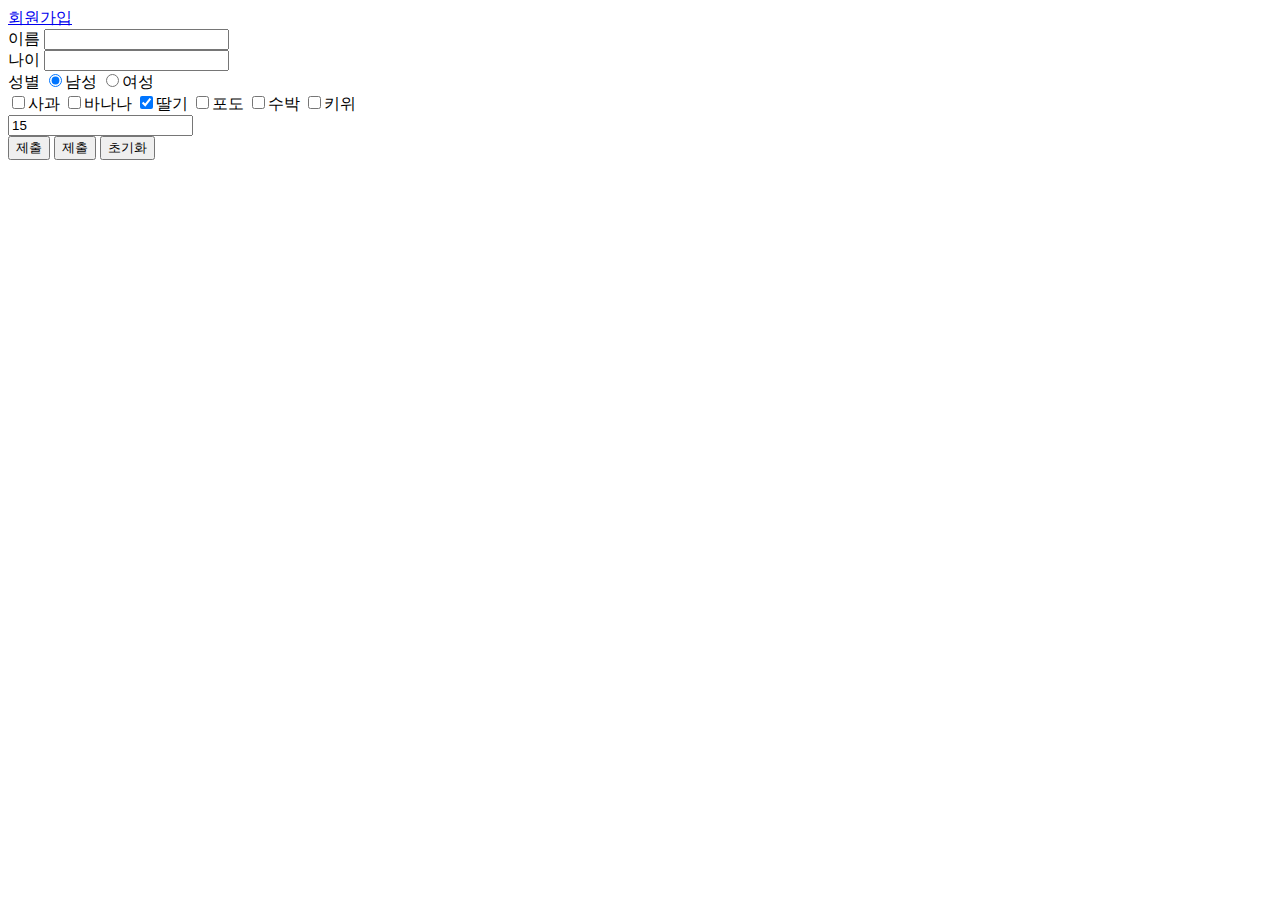
<file: ch1/src/main/webapp/index.html>
<!DOCTYPE html>
<html>
<head>
<meta charset="UTF-8">
<title>Insert title here</title>
</head>
<body>
<a href="/user/register.html">회원가입</a>
<!--  method 는 생략 가능하다 default : get -->
<!--<form action="get.jsp" method = "get">  -->
<form action="get.jsp" method = "post">
   <div>
      <label for="">이름</label>
      <input type="text" name = "username" ></input>
   </div>
   <div>
      <label for="">나이</label>
      <input type="text" name = "userage" ></input>   
   </div>
   <div>
   <!--선택의 입력 형태는 value 속성으로 받는다 -->
        <label for="gender">성별</label>
        <input type="radio" name="gender" id="men" value="남성" checked = "checked" />남성
        <input type="radio" name="gender" id="Female" value="여성" />여성
      </div>
      <div>
        <input type="checkbox" name="fruits" id="" value="사과" />사과
        <input type="checkbox" name="fruits" id="" value="바나나" />바나나
        <input type="checkbox" name="fruits" id="" value="딸기" checked = "checked" />딸기
        <input type="checkbox" name="fruits" id="" value="포도" />포도
        <input type="checkbox" name="fruits" id="" value="수박" />수박
        <input type="checkbox" name="fruits" id="" value="키위" />키위
      </div>
      <div>
         <input type="text" name="page1" value="15"  />
         <input type="hidden" name="bno" value="30"  />
      </div>
      <div>
      <input type="button" value="제출" />
      <input type="submit" value="제출" />
      <input type="reset" value="초기화" />
      </div>
</form>
</body>
</html>
</file>
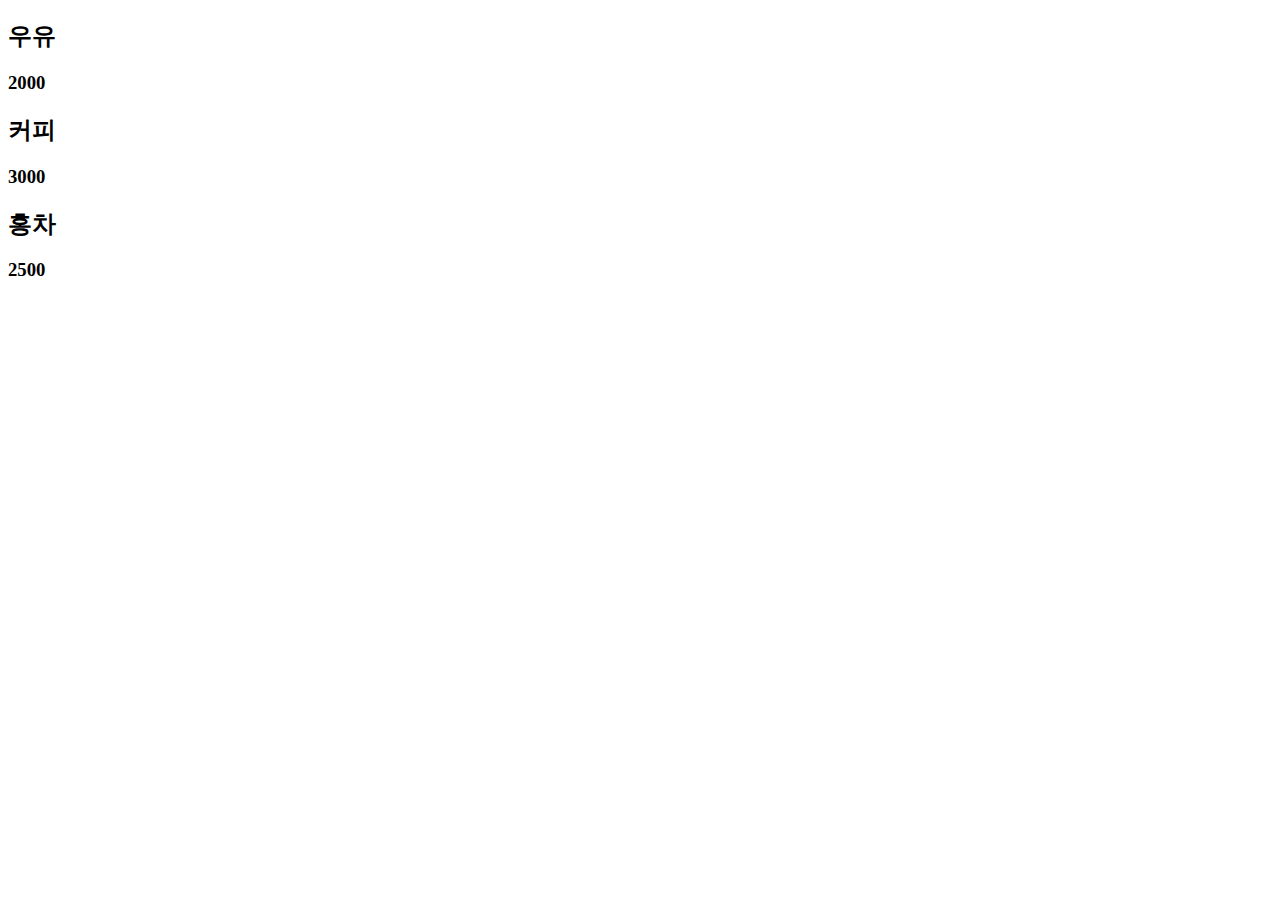
<file: ajax/src/main/webapp/data/data.html>
<!DOCTYPE html>
<html>
<head>
<meta charset="UTF-8">
<title>Insert title here</title>
</head>
<body>
	<h2>우유</h2>
	<h3>2000</h3>
	<h2>커피</h2>
	<h3>3000</h3>
	<h2>홍차</h2>
	<h3>2500</h3>
</body>
</html>
</file>
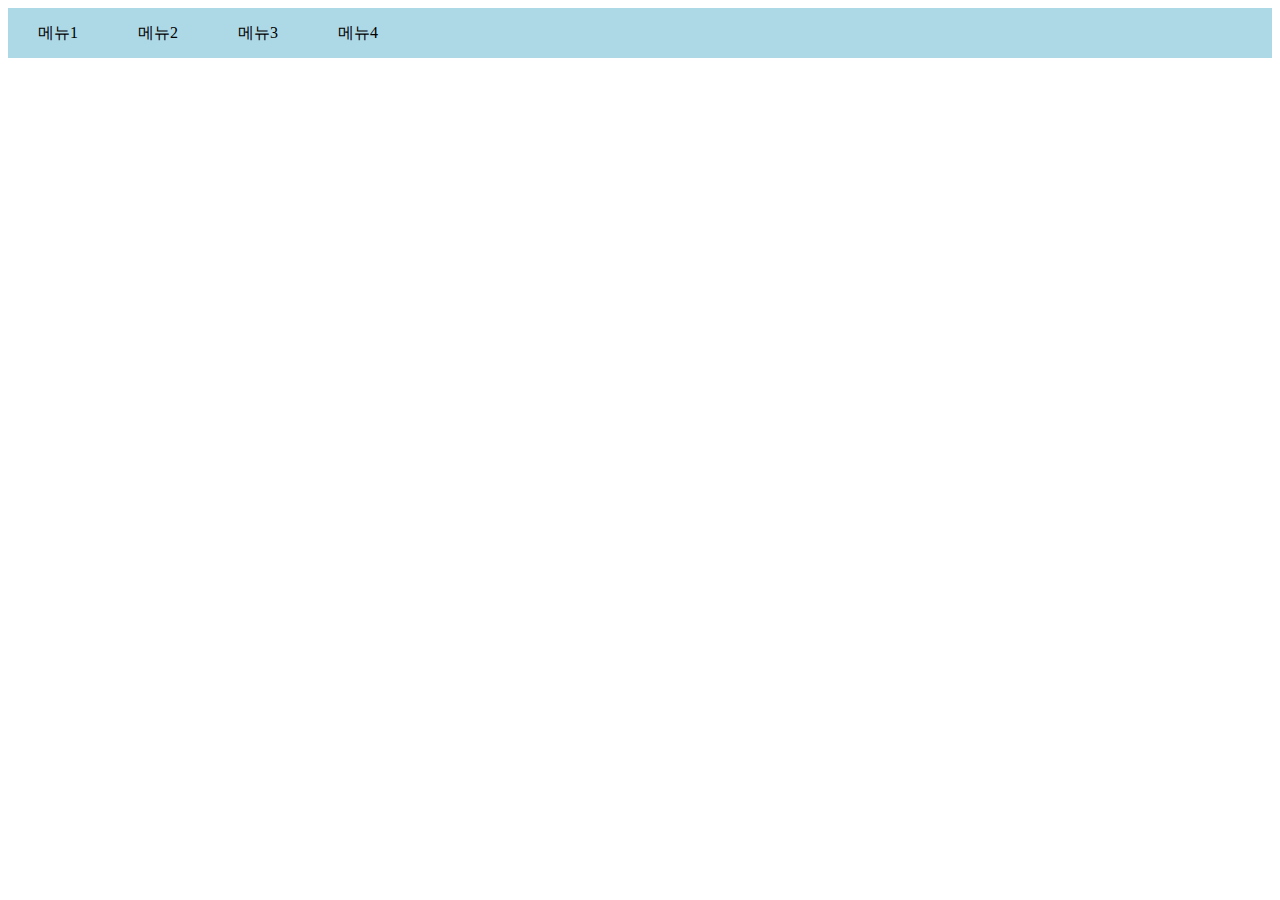
<file: ajax/src/main/webapp/javascript/getjson.html>
<!DOCTYPE html>
<html>
<head>
<meta charset="UTF-8">
<title>Insert title here</title>
<style>
   .container{
      display: flex;
      background: lightblue;
   }
   .box{
      width: 100px;
      height: 50px;
      display: flex;
      justify-content: center;
      align-items: center;
   }
</style>
</head>
<body>
   <div class="container">
         <div class ="box">메뉴1</div>
         <div class ="box">메뉴2</div>
         <div class ="box">메뉴3</div>
         <div class ="box">메뉴4</div>
   </div>
   <div id="contents"></div>
      <script src="./getjson.js"></script>
</body>
</html>
</file>
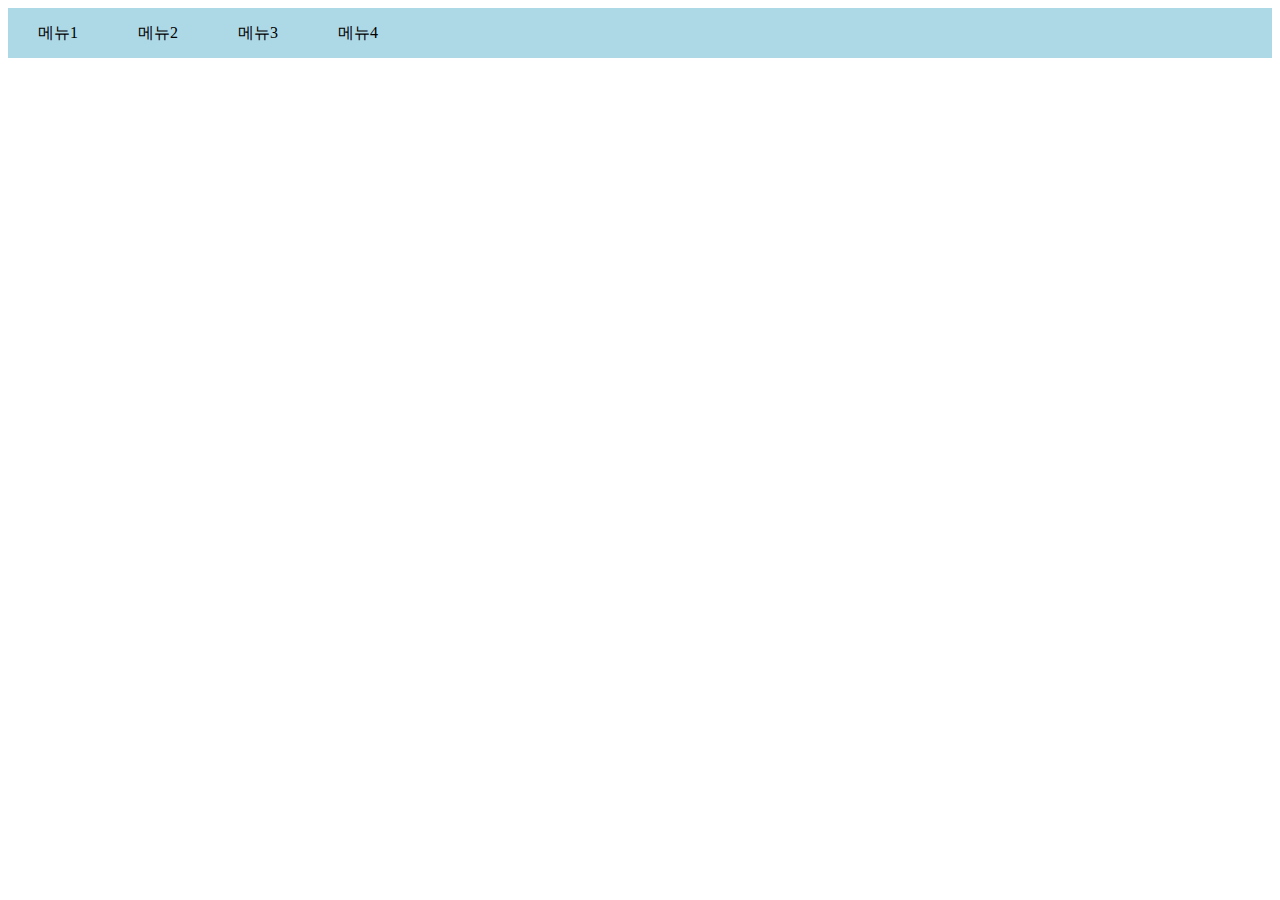
<file: ajax/src/main/webapp/javascript/getjsonArray.html>
<!DOCTYPE html>
<html>
<head>
<meta charset="UTF-8">
<title>Insert title here</title>
<style>
   .container{
      display: flex;
      background: lightblue;
   }
   .box{
      width: 100px;
      height: 50px;
      display: flex;
      justify-content: center;
      align-items: center;
   }
</style>
</head>
<body>
   <div class="container">
         <div class ="box">메뉴1</div>
         <div class ="box">메뉴2</div>
         <div class ="box">메뉴3</div>
         <div class ="box">메뉴4</div>
   </div>
   <div id="contents"></div>
      <script src="./getjsonArray.js"></script>
</body>
</html>
</file>
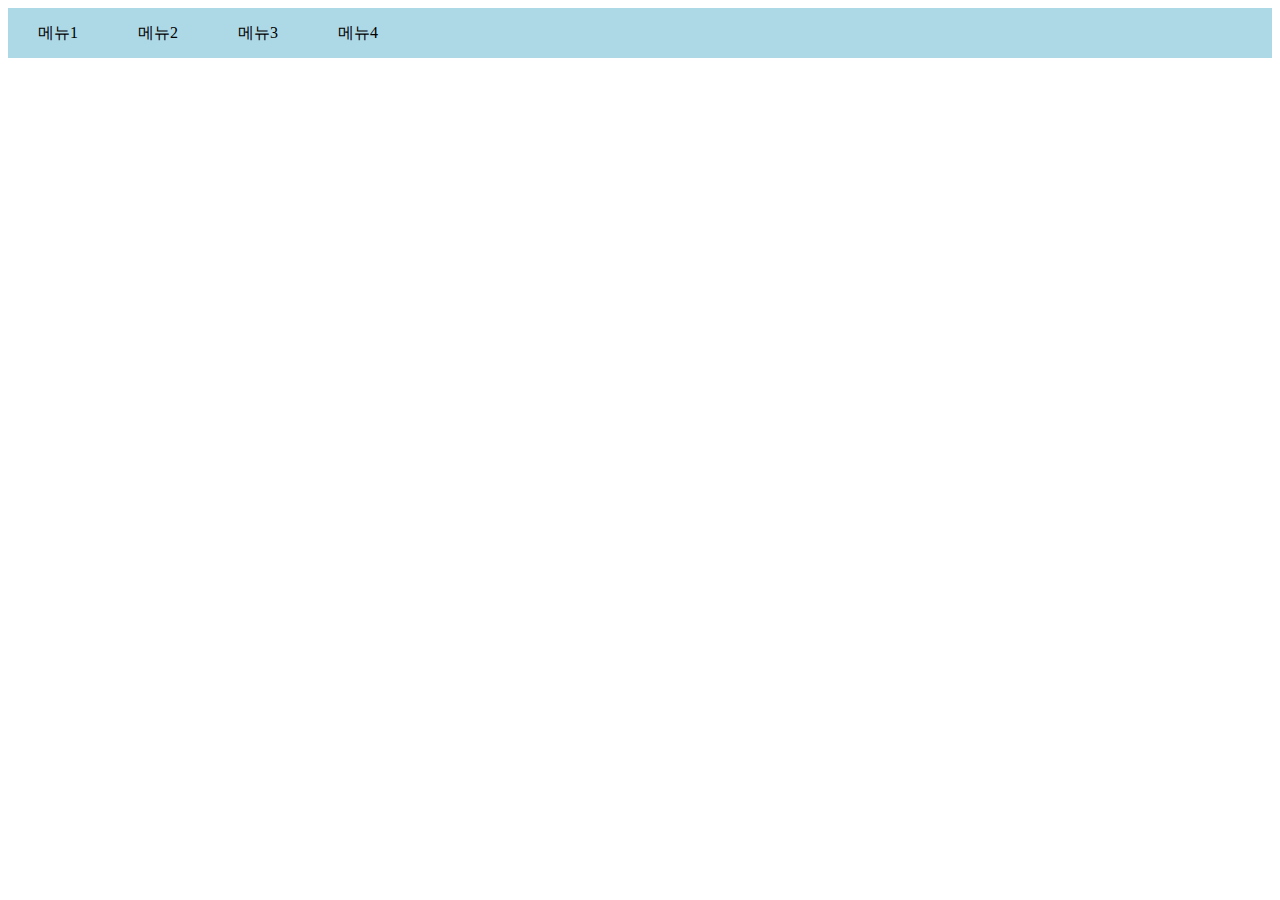
<file: ajax/src/main/webapp/javascript/getxml.html>
<!DOCTYPE html>
<html>
<head>
<meta charset="UTF-8">
<title>Insert title here</title>
<style>
   .container{
      display: flex;
      background: lightblue;
   }
   .box{
      width: 100px;
      height: 50px;
      display: flex;
      justify-content: center;
      align-items: center;
   }
</style>
</head>
<body>
   <div class="container">
         <div class ="box">메뉴1</div>
         <div class ="box">메뉴2</div>
         <div class ="box">메뉴3</div>
         <div class ="box">메뉴4</div>
   </div>
   <div id="contents"></div>
      <!-- <script src="./getxml.js"></script> 하나짜리-->
      <script src="./getxmlArray.js"></script>
</body>
</html>
</file>
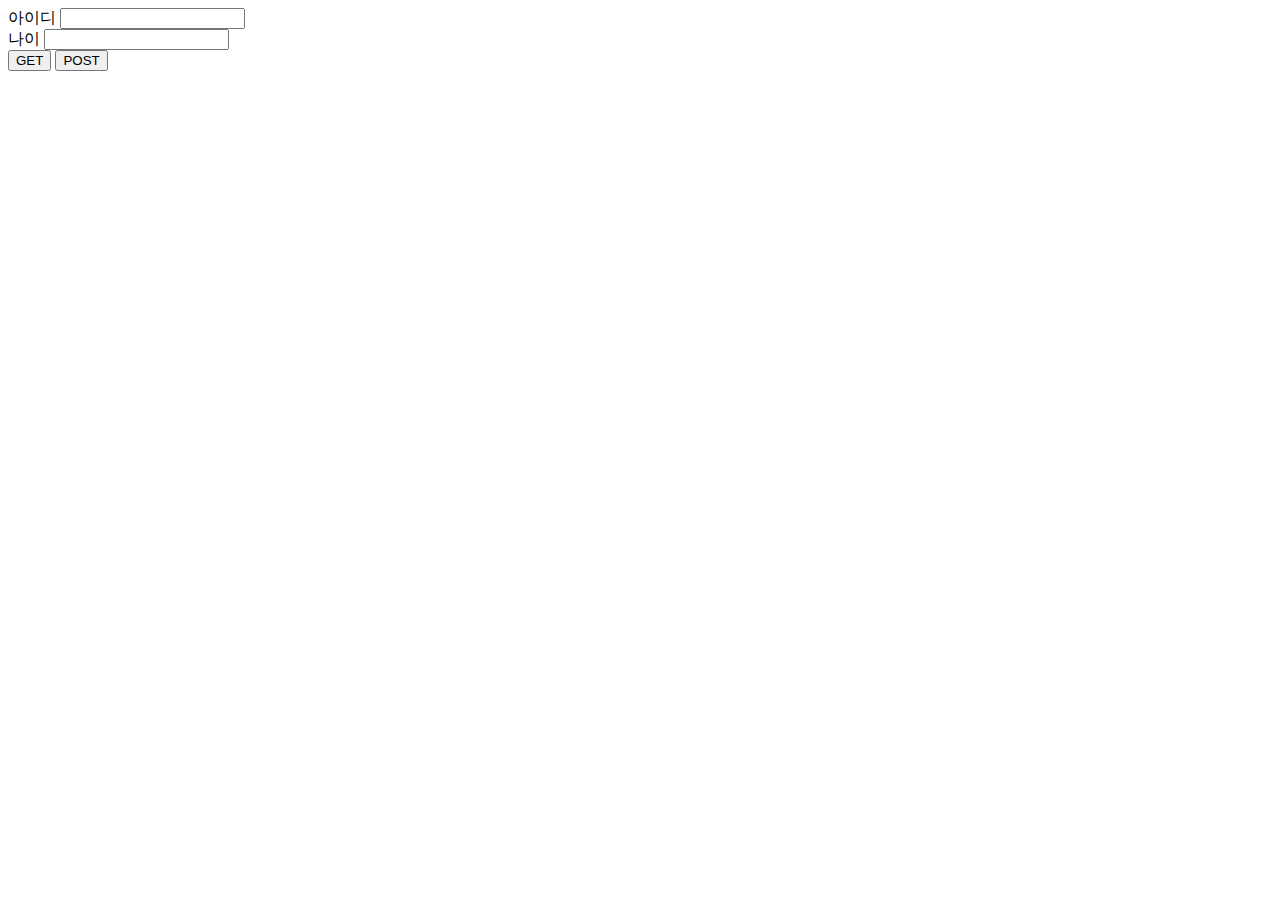
<file: ajax/src/main/webapp/javascript/sendForm.html>
<!DOCTYPE html>
<html>
<head>
<meta charset="UTF-8">
<title>Insert title here</title>
</head>
<body>
<form action="">
	<div>
		<label for="userid">아이디</label>
		<input type="text" name="userid" id="userid"/>
	</div>
	<div>
		<label for="age">나이</label>
		<input type="text" name="age" id="age"/>
	</div>
</form>
<div>
	<button id="get">GET</button>
	<button id="post">POST</button>
</div>
<script src="./sendForm.js"></script>
</body>
</html>
</file>
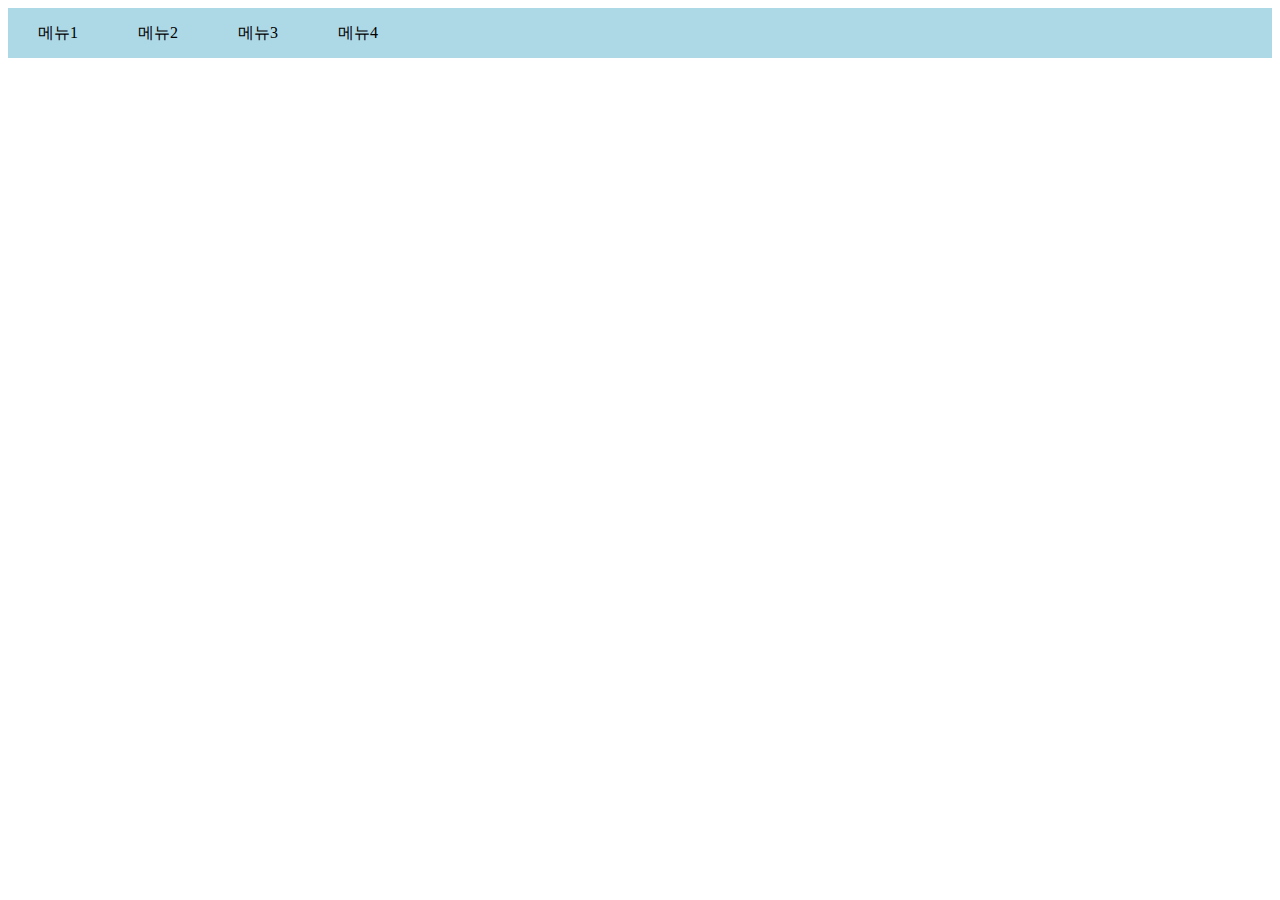
<file: ajax/src/main/webapp/jquery/getjson.html>
<!DOCTYPE html>
<html>
<head>
<meta charset="UTF-8">
<title>Insert title here</title>
<style>
   .container{
      display: flex;
      background: lightblue;
   }
   .box{
      width: 100px;
      height: 50px;
      display: flex;
      justify-content: center;
      align-items: center;
   }
</style>
</head>
<body>
   <div class="container">
         <div class ="box">메뉴1</div>
         <div class ="box">메뉴2</div>
         <div class ="box">메뉴3</div>
         <div class ="box">메뉴4</div>
   </div>
   <div id="contents"></div>
   <script src="https://code.jquery.com/jquery-3.6.0.min.js" integrity="sha256-/xUj+3OJU5yExlq6GSYGSHk7tPXikynS7ogEvDej/m4=" crossorigin="anonymous"></script>
   <script src="./getjson.js"></script>
</body>
</html>
</file>
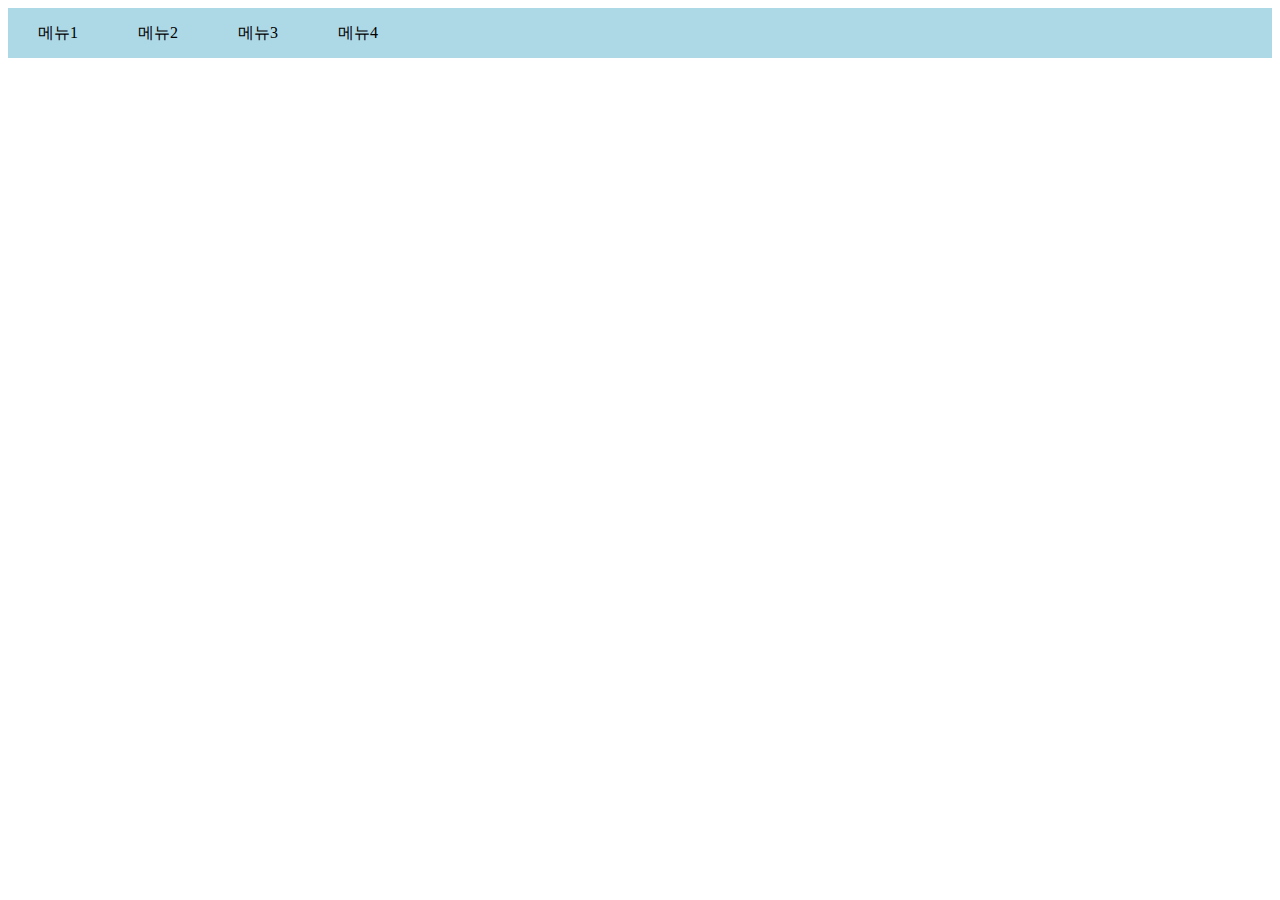
<file: ajax/src/main/webapp/jquery/getjsonArray.html>
<!DOCTYPE html>
<html>
<head>
<meta charset="UTF-8">
<title>Insert title here</title>
<style>
   .container{
      display: flex;
      background: lightblue;
   }
   .box{
      width: 100px;
      height: 50px;
      display: flex;
      justify-content: center;
      align-items: center;
   }
</style>
</head>
<body>
   <div class="container">
         <div class ="box">메뉴1</div>
         <div class ="box">메뉴2</div>
         <div class ="box">메뉴3</div>
         <div class ="box">메뉴4</div>
   </div>
   <div id="contents"></div>
   <script src="https://code.jquery.com/jquery-3.6.0.min.js" integrity="sha256-/xUj+3OJU5yExlq6GSYGSHk7tPXikynS7ogEvDej/m4=" crossorigin="anonymous"></script>
   <script src="./getjsonArray.js"></script>
</body>
</html>
</file>
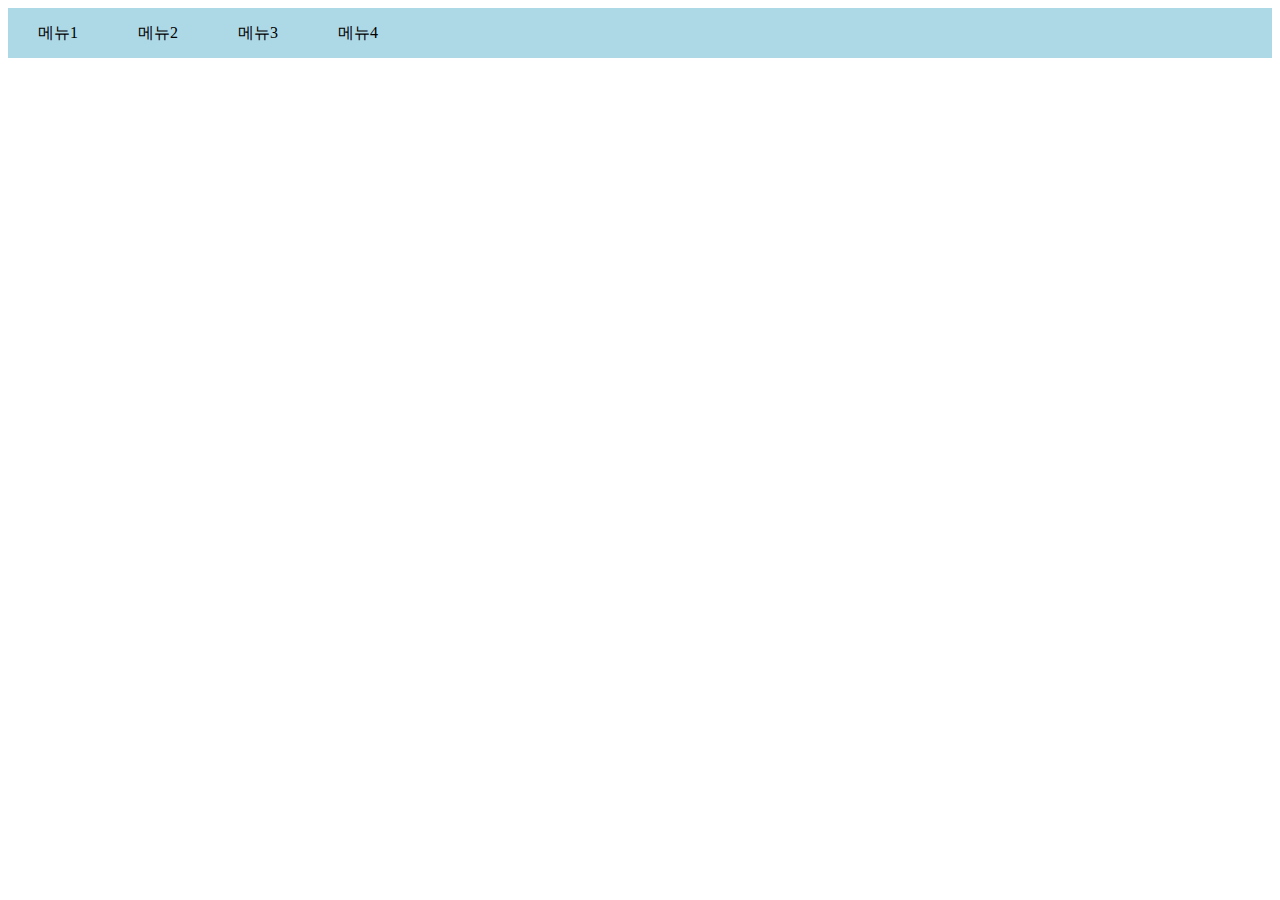
<file: ajax/src/main/webapp/jquery/getxml.html>
<!DOCTYPE html>
<html>
<head>
<meta charset="UTF-8">
<title>Insert title here</title>
<style>
   .container{
      display: flex;
      background: lightblue;
   }
   .box{
      width: 100px;
      height: 50px;
      display: flex;
      justify-content: center;
      align-items: center;
   }
</style>
</head>
<body>
   <div class="container">
         <div class ="box">메뉴1</div>
         <div class ="box">메뉴2</div>
         <div class ="box">메뉴3</div>
         <div class ="box">메뉴4</div>
   </div>
   <div id="contents"></div>
   <script src="https://code.jquery.com/jquery-3.6.0.min.js" integrity="sha256-/xUj+3OJU5yExlq6GSYGSHk7tPXikynS7ogEvDej/m4=" crossorigin="anonymous"></script>
   <script src="./getxml.js"></script>
   <!--<script src="./getxmlArray.js"></script>-->
   <!--<script src="./getxml.js"></script> 하나짜리-->
</body>
</html>
</file>
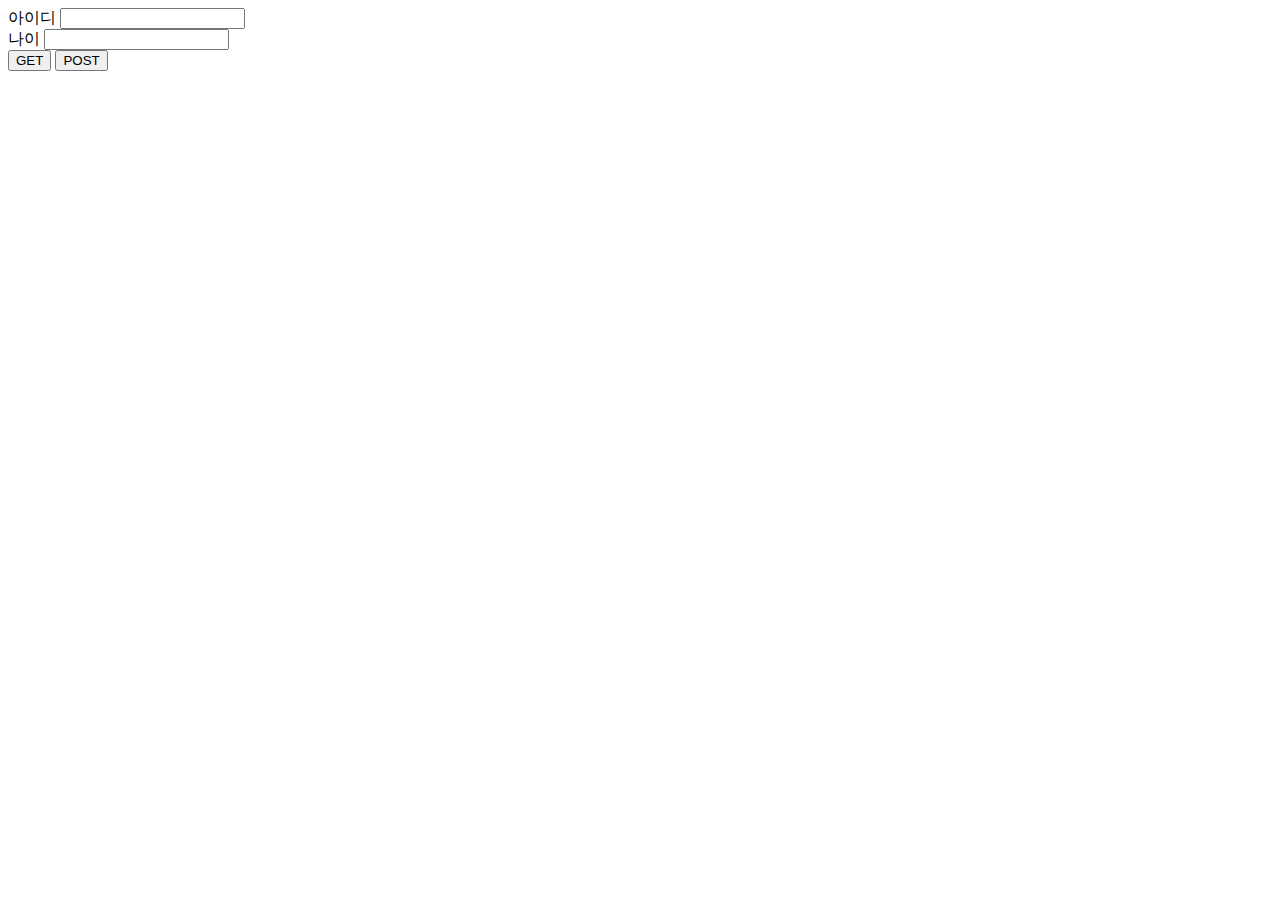
<file: ajax/src/main/webapp/jquery/sendForm.html>
<!DOCTYPE html>
<html>
<head>
<meta charset="UTF-8">
<title>Insert title here</title>
</head>
<body>
<form action="">
	<div>
		<label for="userid">아이디</label>
		<input type="text" name="userid" id="userid"/>
	</div>
	<div>
		<label for="age">나이</label>
		<input type="text" name="age" id="age"/>
	</div>
</form>
<div>
	<button id="get">GET</button>
	<button id="post">POST</button>
</div>
<script src="https://code.jquery.com/jquery-3.6.0.min.js" integrity="sha256-/xUj+3OJU5yExlq6GSYGSHk7tPXikynS7ogEvDej/m4=" crossorigin="anonymous"></script>
<script src="./sendForm.js"></script>
</body>
</html>
</file>
